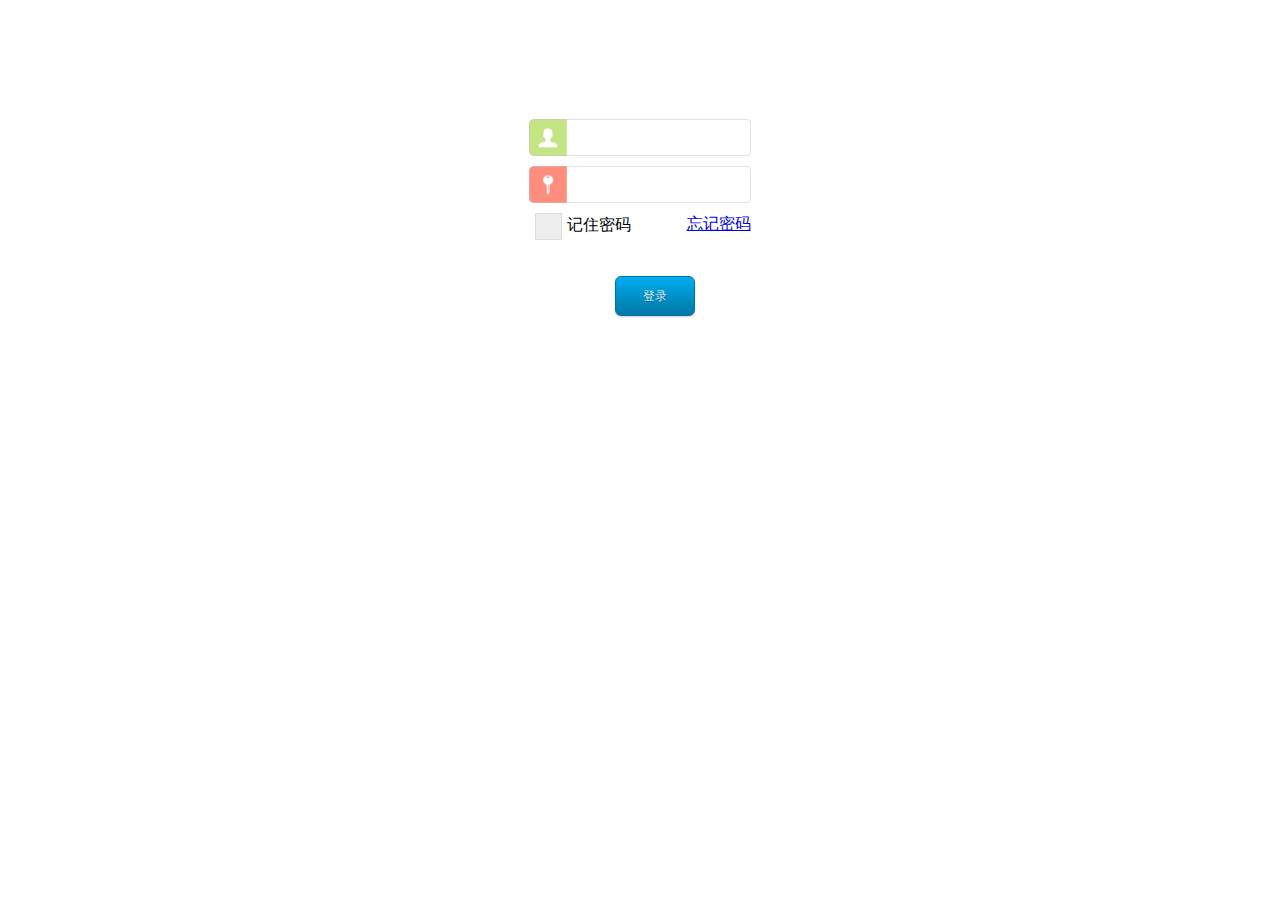
<file: app/src/main/assets/ui/index.html>
﻿<!DOCTYPE html>
<html>
<head>
    <meta charset="utf-8"/>
    <meta name="viewport" content="width=device-width,maximum-scale=1,user-scalable=no"/>
    <script type="text/javascript" src="js/elapi.js" ></script>
    <script type="text/javascript" src="js/jquery-2.1.0.js" ></script>
    <title>登录</title>
    <link rel="stylesheet" href="css/button.css" type="text/css" charset="utf-8"/>
    <link rel="stylesheet" href="css/index.css" type="text/css" charset="utf-8"/>
    <link rel="stylesheet" href="config/config.css" type="text/css" charset="utf-8"/>
</head>
<body>
<div class="appTheme">
    <center>
        <img class="logo"/>
        <div class="row0">
            <input class="username" ></input>
        </div>
        <div class="row0">
            <input class="password" type="password"></input>
        </div>
        <div class="row1">
            <div class="checkboxFive">
                <input type="checkbox"  id="checkboxFiveInput"   />
                <label for="checkboxFiveInput"></label>
            </div>
            <label style="vertical-align: middle;">记住密码</label>
            &nbsp;&nbsp;&nbsp;&nbsp;&nbsp;&nbsp;&nbsp;&nbsp;&nbsp;&nbsp;
            <a href="javascript:hyl_tofindPassPage()">忘记密码</a>
        </div>
        <div class="row0">

            <button class="button blue"  onclick="hyl_login($('.username').val(),$('.password').val(),$('#checkboxFiveInput').is(':checked'))">登录</button>

        </div>

    </center>

</div>

</body>
<script type="text/javascript">
        $(document).ready(function(){
          hyl_loadDefaultUsernamePass();
        })
        function initCheckBox(isChecked){
          $("#checkboxFiveInput").attr("checked",isChecked);
        }
    </script>

</html>
</file>
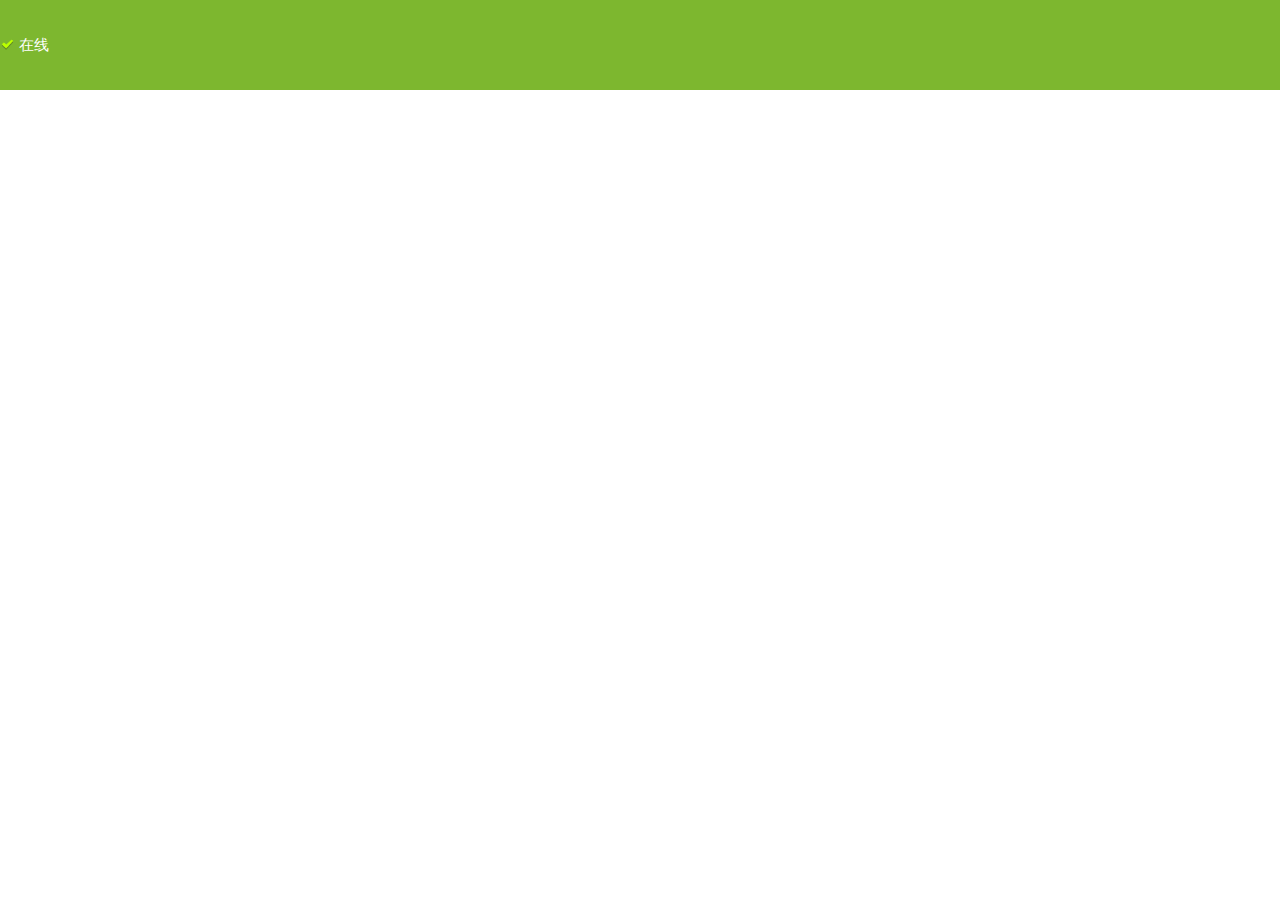
<file: app/src/main/assets/ui/device.html>
<!DOCTYPE html PUBLIC "-//W3C//DTD XHTML 1.0 Transitional//EN" "http://www.w3.org/TR/xhtml1/DTD/xhtml1-transitional.dtd">
<html>
    <head>
        <meta charset="utf-8">
            <meta name="viewport" content="width=device-width,maximum-scale=1,user-scalable=no"/>
            <script type="text/javascript" src="js/elapi.js" ></script>
            <script type="text/javascript" src="js/jquery-2.1.0.js" ></script>
            <title>设备列表</title>
            <link rel="stylesheet" href="css/button.css" type="text/css" charset="utf-8"/>
            <link rel="stylesheet" href="css/device.css" type="text/css" charset="utf-8"/>
            <link rel="stylesheet" href="css/input.css" type="text/css" charset="utf-8"/>
             <link rel="stylesheet" href="config/config.css" type="text/css" charset="utf-8"/>
            <title></title>
            <style type="text/css">
                
             </style>
    </head>
    <body>
        
        <div class="appTheme">
            
            <div class="page1" >
                
                <div class="devstatus">
                    <span>
                        <img class="onlineImg" src="img/icon_online.png"></img>
                        <label class="onlineText">在线</label></span>
                    
                </div>
                <div class="topshow"  style="display: none;">
                    
                </div>
                <div class="centershow" style="display: none;">
                    
                </div>
                <div class="bottomshow" style="display: none;">
                    
                </div>
            </div>
        </div>
        
        
    </body>
    <script type="text/javascript">
        $(document).ready(function(){
                          hyl_requestDeviceInfo();
                          })
                          
                          
                          
                          function autoBuildHtml(device,clazz){
                              var configHtml="";
                              
                              var fieldValues=device.fieldMap;
                              
                              var fields=clazz[device.classId];
                              for(var j=0;j<fields.length;j++){
                                  var field=fields[j];
                                  var isExist=fieldIsExistInFieldMap(field,fieldValues);
                                  var defaultVal;
                                  var key=field.fieldId;
                                  if(isExist){
                                      defaultVal=fieldValues[key];
                                  }else{
                                      defaultVal=field.defaultValue;
                                  }
                                  
                                  if(field.disableYN){
                                      continue;
                                  }
                                  
                                  
                                  switch(field.widget){
                                       case 1://是按钮，发送命令，不表状态
                                    
                                       var htmlString="<div class='bomrow'><div class='bomcell'><div class='dtitle'>"+field.displayName+"</div></div><div class='bomcell'><input value='"+defaultVal+"'></input></div><div class='bomcell'><button class='button blue' fieldId='"+field.fieldId+"' objectId='"+device.objectId+"' >发送</button></div> </div>";
                                       
                                       
                                       
                                       $(".bottomshow").show();
                                       $(".bottomshow").append(htmlString);
                                       

                                             break;
                                       case 2://是button，发送命令且表状态
                                       var htmlString="<input type='image' class='cmdStateBtn'  ";
                                       
                                       
                                       
                                       
                                       htmlString="<div class='cencell'><input type='image' class='cmdStateBtn' ";
                                       if(defaultVal==0){
                                           htmlString+=" src='img/bg_switch_off.png' ";
                                       }else{
                                           htmlString+=" src='img/bg_switch_on.png' ";
                                       }
                                       htmlString+=" value='"+(defaultVal)
                                       +"' fieldId="+key+" objectId="
                                       +device.objectId+"></input><div class='blab'>"+field.displayName+"</div></div>";
                                       
                                       
                                       
                                       
                                       
                                       $(".centershow").show();
                                       $(".centershow").append(htmlString);

                                             break;
                                             /*
                                       case 3://表配置存储，input框，放在第二界面
                                       configHtml+="<div class='configRow'><label>"+field.displayName
                                       +"</label><input value='"+defaultVal+"' fieldId="+key+"></input> </div>";
                                      

                                             break;*/
                                       case 4://是显示标签 表状态
                                       var htmlString="<div class='drow'><div class='dcell'>"+field.displayName+"</div><div class='dcell'>"+(defaultVal==""?"---":defaultVal)+"</div></div>";
                                       
                                       
                                       $(".topshow").show();
                                       $(".topshow").append(htmlString);

                                             break;
                                       default:
                                             break;
                                  }
                                  
                                  
                              }
                          }
    
    function loadDeviceInfoToHtml(device,clazz){

        $(".topshow").empty();
        $(".centershow").empty();
        $(".bottomshow").empty();
        
        
        //基本信息显示
        if(device.netState==0){
            $(".onlineImg").attr("src","img/icon_offline.png");
            $(".onlineText").html("离线");
        }else{
            $(".onlineImg").attr("src","img/icon_online.png");
            $(".onlineText").html("在线");
        }
        
        autoBuildHtml(device,clazz);
        
        
        $(".bottomshow .bomrow").each(function(){
                                     
                    var valueElement=$(this).find("input");
                    $(this).find("button").click(function(){
                                                                        
        hyl_setFieldCmd(valueElement.val(),$(this).attr("fieldId"),$(this).attr("objectId"));
                                                                         
                                                                         });
                                                           
                                                           });
                                                           $(".centershow input").each(function(){
                                                                                       $(this).click(function(){
                                                                                                     
                                                                                                     if($(this).attr("value")==0){
                                                                                                     $(this).attr("value","1");
                                                                                                     $(this).attr("src","img/bg_switch_on.png");
                                                                                                     }else{
                                                                                                     $(this).attr("value","0");
                                                                                                     $(this).attr("src","img/bg_switch_off.png");
                                                                                                     }
                                                                                                     
                                                                                                     hyl_setFieldCmd($(this).attr("value"),$(this).attr("fieldId"),$(this).attr("objectId"));
                                                                                                     
                                                                                                     });
                                                                                       
                                                                                       });
                                                                                       
    }
    
    
       
        </script>
</html>
</file>
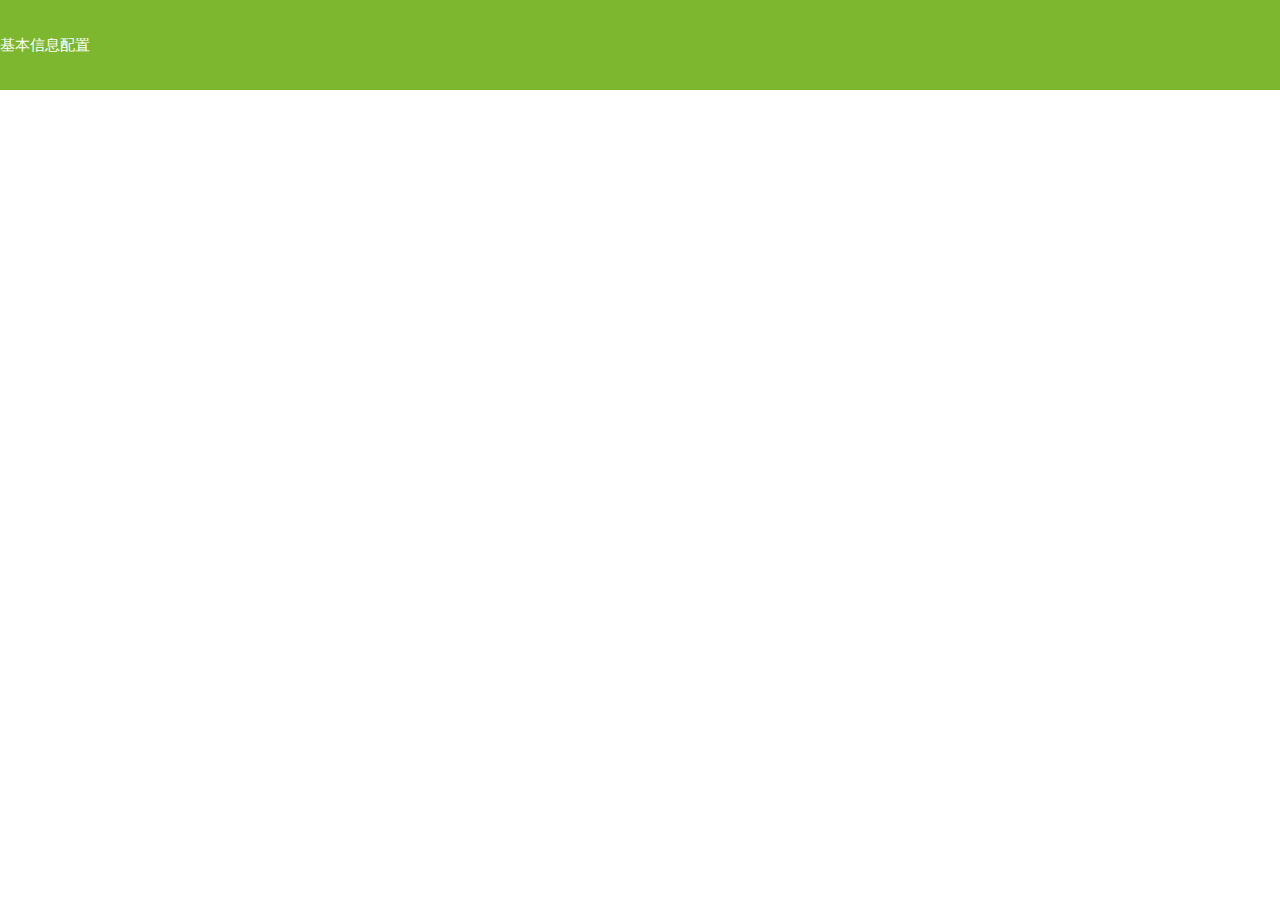
<file: app/src/main/assets/ui/deviceConfig.html>
<!DOCTYPE html PUBLIC "-//W3C//DTD XHTML 1.0 Transitional//EN" "http://www.w3.org/TR/xhtml1/DTD/xhtml1-transitional.dtd">
<html>
    <head>
        <meta charset="utf-8">
            <meta name="viewport" content="width=device-width,maximum-scale=1,user-scalable=no"/>
            <script type="text/javascript" src="js/elapi.js" ></script>
            <script type="text/javascript" src="js/jquery-2.1.0.js" ></script>
            <title>设备列表</title>
            <link rel="stylesheet" href="css/button.css" type="text/css" charset="utf-8"/>
            <link rel="stylesheet" href="css/deviceConfig.css" type="text/css" charset="utf-8"/>
            <link rel="stylesheet" href="config/config.css" type="text/css" charset="utf-8"/>
            <title></title>
            </head>
    <body>
        
        <div class="appTheme">
            <div class="page2">
                <div class="configHeader">
                    <span><label>基本信息配置</label><span>
                </div>
                <div class="configBody">
                    
                    
                    
                    
                </div>
                
                
            </div>
        </div>
        
        
    </body>
    <script type="text/javascript">
        $(document).ready(function(){
                          hyl_requestDeviceInfo();
                          })
                    
    
    function autoBuildHtml(device,clazz){
        var configHtml="";
        
        var fieldValues=device.fieldMap;
        
        var fields=clazz[device.classId];
        for(var j=0;j<fields.length;j++){
            var field=fields[j];
            var isExist=fieldIsExistInFieldMap(field,fieldValues);
            var defaultVal;
            var key=field.fieldId;
            if(isExist){
                defaultVal=fieldValues[key];
            }else{
                defaultVal=field.defaultValue;
            }
            if(field.widget==3&&(!field.disableYN)){
                configHtml+="<div class='configRow'><label>"+field.displayName
                +"</label><input value='"+defaultVal+"' fieldId="+key+"></input> </div>";

            }
        }
        return configHtml;
    }
    
    function loadDeviceInfoToHtml(device,clazz){
        
        
        
        $(".configBody").empty();
        
        
        var configHtml=autoBuildHtml(device,clazz);
        
        
        $(".configBody").append("<div class='configRow'><label>名称</label><input value='"+device.name+"'></input> </div>");
        $(".configBody").append("<div class='configRow'><label>序列号</label><input value='"+device.clientSn+"' disabled='disabled'></input> </div>");
        
        $(".configBody").append(configHtml);
        
        $(".configBody").append(" <div class='configRow'><button class='button blue'  id='configBtn' objectid="+device.objectId+">保存</button></div>");
        
        $("#configBtn").click(function(){
                              var objectId=$(this).attr('objectid');
                              
                              $(".configRow input").each(function(){
                                                         if($(this).attr("fieldId")==undefined&&$(this).attr('disabled')==undefined){
                                                         hyl_updateDeviceName($(this).val(),objectId);
                                                         }else if($(this).attr('disabled')==undefined){
                                                         hyl_setFieldCmd($(this).val(),$(this).attr("fieldId"),objectId);
                                                         }
                                                         
                                                         
                                                         });
                              
                              });
                              
                                                                                       
    }
    
    
    
        </script>
</html>
</file>
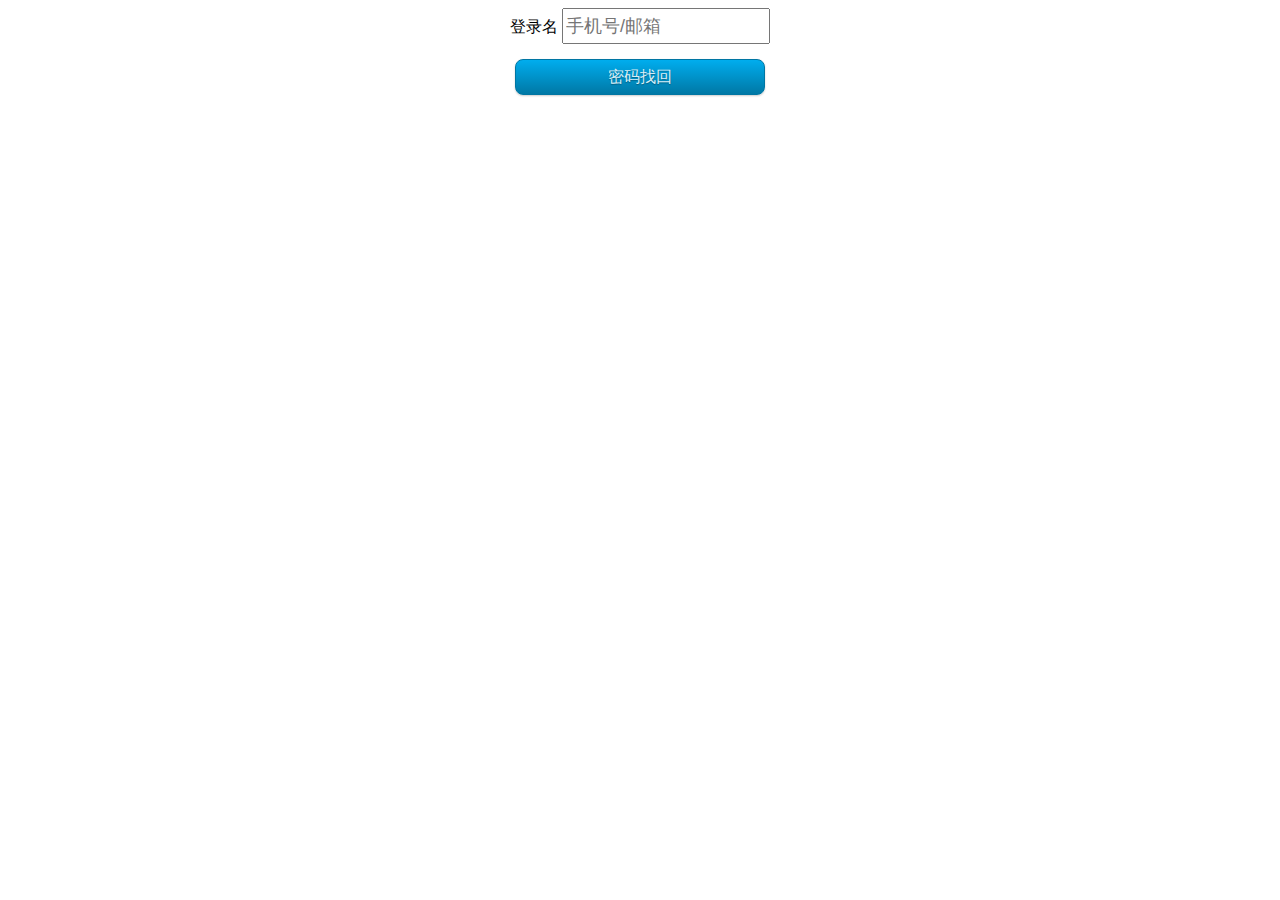
<file: app/src/main/assets/ui/findpass.html>
<!DOCTYPE html>
<html>
	<head>
		<meta charset="utf-8">
		<title></title>
		<link rel="stylesheet" href="css/button.css" type="text/css" charset="utf-8"/>
    
		<style type="text/css">
           div input{
           	 width: 200px;
           	 height: 30px;
			 font-size: 18px;
           }  
           div button{
           	width: 250px;
           	height: 36px;
           }    
        </style>
	</head>
	<body >
		
		<div style="text-align: center;">
			<label >登录名</label>
			<input placeholder="手机号/邮箱" id="phoneOrEmail"></input>
		</div>
		<div style="text-align: center;margin-top: 15px;">
			<button class="button blue" onclick="hyl_findPassCmd($('#phoneOrEmail').val())">密码找回</button>
		</div>
		
		
	</body>
</html>
</file>
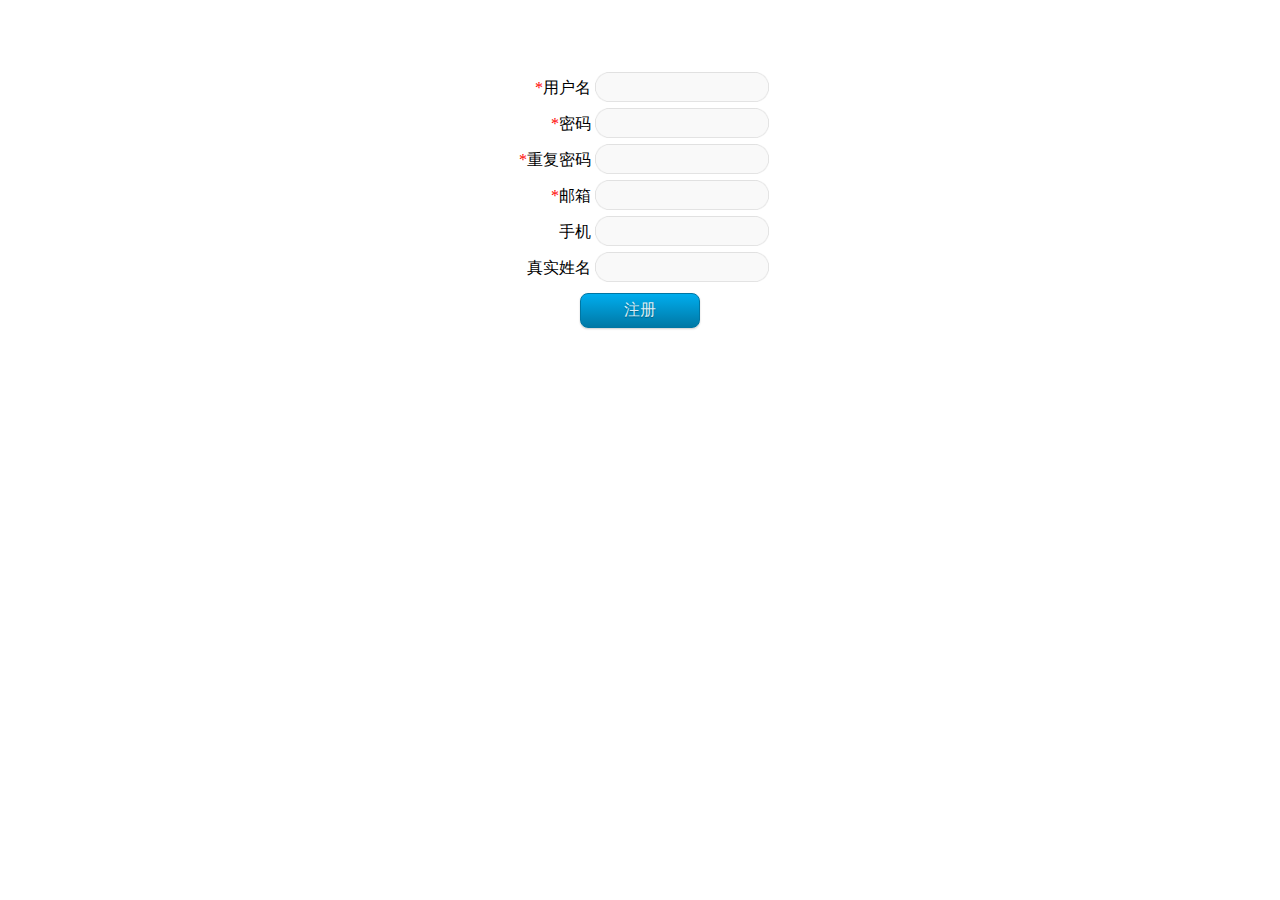
<file: app/src/main/assets/ui/register.html>
<!DOCTYPE html>
<html>
	<head>
		    <meta charset="utf-8">
            <meta name="viewport" content="width=device-width,maximum-scale=1,user-scalable=no"/>
            <script type="text/javascript" src="js/elapi.js" ></script>
            <script type="text/javascript" src="js/jquery-2.1.0.js" ></script>
            <title>用户注册</title>
            <link rel="stylesheet" href="css/button.css" type="text/css" charset="utf-8"/>
            <link rel="stylesheet" href="css/register.css" type="text/css" charset="utf-8"/>
            <link rel="stylesheet" href="config/config.css" type="text/css" charset="utf-8"/>
            <title></title>
	</head>
	<body>
		<div class='appTheme'>
			<center>
		     <div class="rowcls">
		     	<label><font color="red">*</font>用户名</label>
		     	<input type="text" class="valueCls" id="username"/>
		     </div>
		      <div class="rowcls">
		     	<label><font color="red">*</font>密码</label>
		     	<input  class="valueCls" type="password"  id="password"/>
		     </div>
		      <div class="rowcls">
		     	<label><font color="red">*</font>重复密码</label>
		     	<input  type="password" class="valueCls" id="repassword"/>
		     </div>
		      <div class="rowcls">
		     	<label><font color="red">*</font>邮箱</label>
		     	<input type="text" class="valueCls" id="email"/>
		     </div>
		      <div class="rowcls">
		     	<label>手机</label>
		     	<input type="text" class="valueCls" id="telephone"/>
		     </div>
		     <div class="rowcls">
		     	<label>真实姓名</label>
		     	<input type="text" class="valueCls" id="realname"/>
		     </div>
		     <div class="rowcls">
		     	<button class="button blue" onclick="hyl_register($('#username').val(),$('#password').val(),$('#repassword').val(),$('#email').val(),$('#telephone').val(),$('#realname').val())">注册</button>
		     </div>
			</center>
		</div>
	</body>

</html>
</file>
<file: app/src/main/assets/ui/css/button.css>
.demo{width:760px; margin:20px auto 0 auto; height:70px;}
.button {
	display: inline-block;
	outline: none;
	cursor: pointer;
	text-align: center;
	text-decoration: none;
	font: 16px/100% 'Microsoft yahei',Arial, Helvetica, sans-serif;
	padding: .5em 2em .55em;
	text-shadow: 0 1px 1px rgba(0,0,0,.3);
	-webkit-border-radius: .5em; 
	-moz-border-radius: .5em;
	border-radius: .5em;
	-webkit-box-shadow: 0 1px 2px rgba(0,0,0,.2);
	-moz-box-shadow: 0 1px 2px rgba(0,0,0,.2);
	box-shadow: 0 1px 2px rgba(0,0,0,.2);
}
.button:hover {
	text-decoration: none;
}
.button:active {
	position: relative;
	top: 1px;
}
.bigrounded {
	-webkit-border-radius: 2em;
	-moz-border-radius: 2em;
	border-radius: 2em;
}
.medium {
	font-size: 12px;
	padding: .4em 1.5em .42em;
}
.small {
	font-size: 11px;
	padding: .2em 1em .275em;
}


/* blue */
.blue {
	color: #d9eef7;
	border: solid 1px #0076a3;
	background: #0095cd;
	background: -webkit-gradient(linear, left top, left bottom, from(#00adee), to(#0078a5));
	background: -moz-linear-gradient(top,  #00adee,  #0078a5);
	filter:  progid:DXImageTransform.Microsoft.gradient(startColorstr='#00adee', endColorstr='#0078a5');
}
.blue:hover {
	background: #007ead;
	background: -webkit-gradient(linear, left top, left bottom, from(#0095cc), to(#00678e));
	background: -moz-linear-gradient(top,  #0095cc,  #00678e);
	filter:  progid:DXImageTransform.Microsoft.gradient(startColorstr='#0095cc', endColorstr='#00678e');
}
.blue:active {
	color: #80bed6;
	background: -webkit-gradient(linear, left top, left bottom, from(#0078a5), to(#00adee));
	background: -moz-linear-gradient(top,  #0078a5,  #00adee);
	filter:  progid:DXImageTransform.Microsoft.gradient(startColorstr='#0078a5', endColorstr='#00adee');
}

/* green */
.green {
	color: #e8f0de;
	border: solid 1px #538312;
	background: #64991e;
	background: -webkit-gradient(linear, left top, left bottom, from(#7db72f), to(#4e7d0e));
	background: -moz-linear-gradient(top,  #7db72f,  #4e7d0e);
	filter:  progid:DXImageTransform.Microsoft.gradient(startColorstr='#7db72f', endColorstr='#4e7d0e');
}
.green:hover {
	background: #538018;
	background: -webkit-gradient(linear, left top, left bottom, from(#6b9d28), to(#436b0c));
	background: -moz-linear-gradient(top,  #6b9d28,  #436b0c);
	filter:  progid:DXImageTransform.Microsoft.gradient(startColorstr='#6b9d28', endColorstr='#436b0c');
}
.green:active {
	color: #a9c08c;
	background: -webkit-gradient(linear, left top, left bottom, from(#4e7d0e), to(#7db72f));
	background: -moz-linear-gradient(top,  #4e7d0e,  #7db72f);
	filter:  progid:DXImageTransform.Microsoft.gradient(startColorstr='#4e7d0e', endColorstr='#7db72f');
}

/* white */
.white {
	color: #606060;
	border: solid 1px #b7b7b7;
	background: #fff;
	background: -webkit-gradient(linear, left top, left bottom, from(#fff), to(#ededed));
	background: -moz-linear-gradient(top,  #fff,  #ededed);
	filter:  progid:DXImageTransform.Microsoft.gradient(startColorstr='#ffffff', endColorstr='#ededed');
}
.white:hover {
	background: #ededed;
	background: -webkit-gradient(linear, left top, left bottom, from(#fff), to(#dcdcdc));
	background: -moz-linear-gradient(top,  #fff,  #dcdcdc);
	filter:  progid:DXImageTransform.Microsoft.gradient(startColorstr='#ffffff', endColorstr='#dcdcdc');
}
.white:active {
	color: #999;
	background: -webkit-gradient(linear, left top, left bottom, from(#ededed), to(#fff));
	background: -moz-linear-gradient(top,  #ededed,  #fff);
	filter:  progid:DXImageTransform.Microsoft.gradient(startColorstr='#ededed', endColorstr='#ffffff');
}

/* orange */
.orange {
	color: #fef4e9;
	border: solid 1px #da7c0c;
	background: #f78d1d;
	background: -webkit-gradient(linear, left top, left bottom, from(#faa51a), to(#f47a20));
	background: -moz-linear-gradient(top,  #faa51a,  #f47a20);
	filter:  progid:DXImageTransform.Microsoft.gradient(startColorstr='#faa51a', endColorstr='#f47a20');
}
.orange:hover {
	background: #f47c20;
	background: -webkit-gradient(linear, left top, left bottom, from(#f88e11), to(#f06015));
	background: -moz-linear-gradient(top,  #f88e11,  #f06015);
	filter:  progid:DXImageTransform.Microsoft.gradient(startColorstr='#f88e11', endColorstr='#f06015');
}
.orange:active {
	color: #fcd3a5;
	background: -webkit-gradient(linear, left top, left bottom, from(#f47a20), to(#faa51a));
	background: -moz-linear-gradient(top,  #f47a20,  #faa51a);
	filter:  progid:DXImageTransform.Microsoft.gradient(startColorstr='#f47a20', endColorstr='#faa51a');
}
</file>
<file: app/src/main/assets/ui/css/index.css>
@media (min-device-width : 375px) and (max-device-width : 667px) and (-webkit-min-device-pixel-ratio : 2){
    /*iphone 6*/
}
@media (min-device-width : 414px) and (max-device-width : 736px) and (-webkit-min-device-pixel-ratio : 3){
    /*iphone 6 plus*/
}

.logo{
    text-align: center;
    margin:0,auto;
    margin-top: 5px;
    width:90px;
    height:90px;
   
}
.appTheme{
    vertical-align: auto;
    margin-top:10px;
    top:0;
}
label{
    width: 80px;
    display: inline-block;
}
.row0 input{
    background-repeat:round;
    background-color: transparent;
    padding-left: 40px;
    border:none;
    height: 35px;
    width:180px;
    font-size:20px;
    background-size:100%;
}
div{
    margin-top: 10px;
}
.username{
    background-image: url(../img/username_background.png);
}

.password{
    background-image: url(../img/password_background.png);
}
button{
    margin-top:30px;
    width:80px;
    height:40px;
   
}
.button{
	font-size: 12px;
	margin-left: 30px;
}
.row1{
	clear: both;
}

/**
 * Checkbox Five
 */
.checkboxFive {
	width: 25px;
	margin: 0px -5px 0px 5px;
	position: relative;
	display: inline-block;
}

/**
 * Create the box for the checkbox
 */
.checkboxFive label {
	cursor: pointer;
	position: absolute;
	width: 25px;
	height: 25px;
	top: 0;
  	left: 0;
	background: #eee;
	border:1px solid #ddd;
}

/**
 * Display the tick inside the checkbox
 */
.checkboxFive label:after {
	opacity: 0.0;
	content: '';
	position: absolute;
	width: 9px;
	height: 5px;
	background: transparent;
	top: 6px;
	left: 7px;
	border: 3px solid #333;
	border-top: none;
	border-right: none;

	-webkit-transform: rotate(-45deg);
	-moz-transform: rotate(-45deg);
	-o-transform: rotate(-45deg);
	-ms-transform: rotate(-45deg);
	transform: rotate(-45deg);
}

/**
 * Create the hover event of the tick
 */
.checkboxFive label:hover::after {
	opacity: 0.0;
}

/**
 * Create the checkbox state for the tick
 */
.checkboxFive input[type=checkbox]:checked + label:after {
	opacity: 1;
}
</file>
<file: app/src/main/assets/ui/config/config.css>
body{
 /*配置应用的背景*/
 background-color:#ffffff;
}
/*网页字体*/
label{
    color:#000000;
}
/*设备详细状态栏背景色*/
.devstatus{
    background-color: #7DB72F;;
}
/*设备详细配置栏背景色*/
.configHeader{
    background-color: #7DB72F;
}






.logo{
    background: url(../img/icon57.png);
    background-size:cover;
    background-position:center;
    visibility:hidden;
}
</file>
<file: app/src/main/assets/ui/css/device.css>
@media (min-device-width : 375px) and (max-device-width : 667px) and (-webkit-min-device-pixel-ratio : 2){
    /*iphone 6*/
}
@media (min-device-width : 414px) and (max-device-width : 736px) and (-webkit-min-device-pixel-ratio : 3){
    /*iphone 6 plus*/
}

.configRow input{
    background-repeat:no-repeat;
    background-color: transparent;
    padding-left: 12px;
    border:none;
    background-image: url(../img/icon_input.png);
    font-size:14px;
    background-size:100%;
    
}

.cmdStateBtn{
    width: 90px;
    height: 90px;
}

.page1{
    width:100%;
    height:100%;
    position:absolute;
    left:0;
    top:0;
    
}

.devstatus{
    width: 100%;
    height:10%;
    background-color: #7DB72F;
    display:table;
    text-align: left;
}
.main{
    width: 100%;
    height:80%;
    text-align: center;
}


.devstatus .onlineImg{
    height: 12px;
    width: 15px;
}
.devstatus  .onlineText{
    font-size: 15px;
    color: #FFFFFF;
}



.centershow{
    width: 100%;
    text-align:center;
}

.cencell{
    text-align:center;
    word-break:break-all;
    display:inline-block;
    
}
.cencell input{
    width:70px;
    height:70px;
}
.blab{
    font-size:12px;
    color:gray;
}



span{
    display:table-cell;
    vertical-align:middle;
}






.bottomshow{
    width: 100%;
    display:table;
    text-align:center;
}
.bomrow{
    display:table-row;
    height:60px;
    line-height:60px;
}

.bomcell{
    display:table-cell;
    word-break:break-all;
    overflow:auto;


}
.dtitle{
    white-space:nowrap;
    width:120px;
    height:50px;
    text-overflow:ellipsis;
    -moz-text-overflow:ellipsis;
    overflow:hidden;
    text-align:right;
}
.bomcell input{
    width:70px;
    height:25px;
    text-align:center;
}



.bomcell button{
    font-size:14px;
}



.topshow{
    width: 100%;
    display:table;
    text-align:center;
    margin-top:20px;
}
.drow{
    display:table-row;
    height:50px;
}
.dcell{
    height:100%;
    display:table-cell;
    border:1px solid gray;
    word-break:break-all;
    width:160px;
    overflow:auto;
}
</file>
<file: app/src/main/assets/ui/css/input.css>
.bottomshow input {
	padding: 5px;
	font-size: 15px;
	text-shadow: 0px 1px 0px #fff;
	outline: none;
	background: -webkit-gradient(linear, left top, left bottom, from(#bcbcbe), to(#ffffff));
	background: -moz-linear-gradient(top,  #bcbcbe,  #ffffff);
	-webkit-border-radius: 3px;
	-moz-border-radius: 3px;
	border-radius: 3px;
	border: 1px solid #717171;
	-webkit-box-shadow: 1px 1px 0px #efefef;
	-moz-box-shadow: 1px 1px 0px #efefef;
	box-shadow:  1px 1px 0px #efefef;
}

.bottomshow input.image-sprites {
	padding: 4px 1px 4px 6px;
	height: 27px;
	width: 390px;
	outline: none;
	background: url('../img/input.png') top center no-repeat;
	-webkit-border-radius: 0;
	-moz-border-radius: 0;
	border-radius: 0;
	border: 0;
	-webkit-box-shadow: 0 0 0;
	-moz-box-shadow: 0 0 0;
	box-shadow: 0 0 0;
}

.bottomshow  input.image-sprites:focus {
		background: url('../img/input.png') bottom center no-repeat;
		-webkit-box-shadow: 0px 0px 0px;
		-moz-box-shadow: 0px 0px 0px;
		box-shadow: 0px 0px 0px;
		height: 27px;
	}
	
.bottomshow  input.fail {
	-webkit-box-shadow: 0px 0px 5px #ff4848;
	-moz-box-shadow: 0px 0px 5px #ff4848;
	box-shadow: 0px 0px 5px #ff4848;
}
	
.bottomshow  input:focus {
		-webkit-box-shadow: 0px 0px 5px #007eff;
		-moz-box-shadow: 0px 0px 5px #007eff;
		box-shadow: 0px 0px 5px #007eff;
	}

	a, a:visited {
		color: #000;
		text-decoration: none;
		text-shadow: 0px 1px 0px #fff;
	}
	
	a:hover {
		border-bottom: 1px dotted #fff;
	}
</file>
<file: app/src/main/assets/ui/css/deviceConfig.css>
@media (min-device-width : 375px) and (max-device-width : 667px) and (-webkit-min-device-pixel-ratio : 2){
    /*iphone 6*/
}
@media (min-device-width : 414px) and (max-device-width : 736px) and (-webkit-min-device-pixel-ratio : 3){
    /*iphone 6 plus*/
}

.configRow input{
    background-repeat:no-repeat;
    background-color: transparent;
    padding-left: 12px;
    border:none;
    background-image: url(../img/icon_input.png);
    font-size:14px;
    background-size:100%;
    
}

.cmdStateBtn{
    width: 90px;
    height: 90px;
}




.page2{
    width:100%;
    height:100%;
    position:absolute;
    left:0;
    top:0;
}
.configHeader{
    width: 100%;
    height: 10%;
    background-color: #7DB72F;
    display:table;
}
.configHeader label{
    color: #FFFFFF;
    font-size: 15px;
}

.configBody{
    width: 100%;
    height: 50%;
}
.configRow{
    width: 100%;
    height: 50px;
    text-align: center;
    line-height: 50px;
}

.configRow label{
    width: 20%;
    height: 50px;
    display: inline-block;
}
.configRow input{
    height:30px;
    width:180px;
}
.configRow button{
    height:40px;
    width:120px;
}

span{
    display:table-cell;
    vertical-align:middle;
}
</file>
<file: app/src/main/assets/ui/css/register.css>
.appTheme{
   padding-top:60px;
}
.rowcls label{
    width:80px;
	text-align: right;
	display:inline-block;
}
.rowcls input{
	width: 160px;
	height: 30px;
	background-repeat:no-repeat;
    background-color: transparent;
    padding-left: 12px;
    border:none;
    background-image: url(../img/icon_input.png);
    font-size:14px;
    background-size:100%;
}
.rowcls button{
	margin-top: 5px;
	width: 120px;
	height: 35px;
}
.rowcls{
	text-align: center;
	margin-top: 4px;
}
</file>
